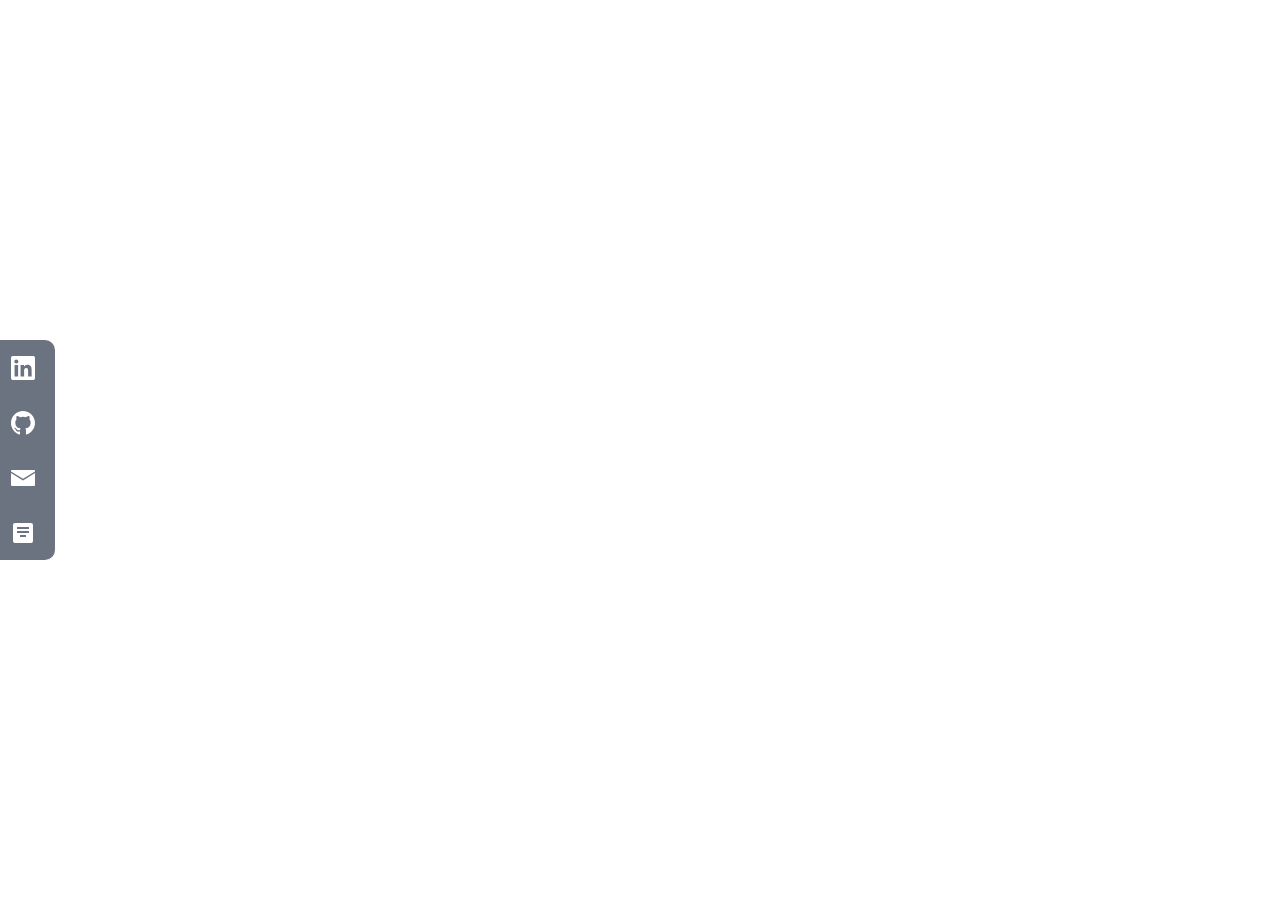
<file: test/test.html>
<!DOCTYPE html>
<html lang="en">
<head>
    <meta charset="UTF-8">
    <meta name="viewport" content="width=device-width, initial-scale=1.0">
    <title>Document</title>
    <link rel="stylesheet" href="test.css">
</head>
<body>
  <div class="hoversq">
    <div class="linkedin" id="links">
        <svg xmlns="http://www.w3.org/2000/svg" viewBox="0 0 24 24" width="24" height="24">
            <path fill="#ffffff" d="M22.23 0H1.77A1.77 1.77 0 000 1.77v20.46A1.77 1.77 0 001.77 24h20.46A1.77 1.77 0 0024 22.23V1.77A1.77 1.77 0 0022.23 0zM7.12 20.48H3.57V9h3.55zM5.34 7.48a2.05 2.05 0 110-4.1 2.05 2.05 0 010 4.1zm15.32 13H17.1v-5.55c0-1.33-.03-3.05-1.85-3.05-1.85 0-2.14 1.45-2.14 2.95v5.65H9.57V9h3.41v1.57h.05a3.73 3.73 0 013.35-1.85c3.58 0 4.24 2.35 4.24 5.42z"/>
        </svg>
    </div>
    <div class="github" id="links">
        <svg xmlns="http://www.w3.org/2000/svg" viewBox="0 0 24 24" width="24" height="24">
            <path fill="#ffffff" d="M12 0C5.37 0 0 5.37 0 12c0 5.3 3.438 9.8 8.207 11.387.6.113.793-.26.793-.577 0-.285-.012-1.23-.012-2.242-3.338.727-4.042-1.35-4.042-1.35-.546-1.387-1.335-1.757-1.335-1.757-1.09-.745.083-.73.083-.73 1.204.084 1.836 1.23 1.836 1.23 1.07 1.832 2.807 1.303 3.492.997.107-.775.42-1.303.763-1.603-2.665-.3-5.466-1.33-5.466-5.93 0-1.312.468-2.382 1.236-3.22-.125-.302-.536-1.52.117-3.166 0 0 1.008-.322 3.3 1.23a11.49 11.49 0 016 0c2.29-1.552 3.297-1.23 3.297-1.23.654 1.647.243 2.865.12 3.166.77.838 1.236 1.908 1.236 3.22 0 4.61-2.804 5.625-5.475 5.92.431.37.824 1.103.824 2.223 0 1.604-.014 2.896-.014 3.293 0 .32.192.693.8.575C20.565 21.797 24 17.3 24 12c0-6.63-5.37-12-12-12z"/>
        </svg>
    </div>
    <div class="mail" id="links">
        <svg xmlns="http://www.w3.org/2000/svg" viewBox="0 0 24 24" width="24" height="24">
            <path fill="#ffffff" d="M12 12.713L23.952 5.41A1 1 0 0023 4H1a1 1 0 00-.952 1.41L12 12.713zM12 14.527L0 7.035v12.04a1 1 0 001 1h22a1 1 0 001-1V7.035l-12 7.492z"/>
        </svg>
    </div>
    <div class="resume" id="links">
        <svg xmlns="http://www.w3.org/2000/svg" viewBox="0 0 24 24" width="24" height="24">
            <path fill="#ffffff" d="M20 2H4a2 2 0 00-2 2v16a2 2 0 002 2h16a2 2 0 002-2V4a2 2 0 00-2-2zm-5 14H9v-2h6zm3-4H6v-2h12zm0-4H6V6h12z"/>
        </svg>
    </div>
</div>
</body>
</html>
</file>
<file: test/test.css>
.hoversq {
  position: fixed;
  left: 0;
  top: 50%;
  transform: translateY(-50%);
}

#links {
  width: 55px;
  height: 55px;
  --tw-bg-opacity: 1;
  background-color: rgb(107 114 128 / var(--tw-bg-opacity));
  margin: 0px 0;
  transition: width 0.3s;
  position: relative;
  display: flex;
  justify-content: center;
  align-items: center;
}

#links:hover {
  width: 150px;
  border-radius: 0px 10px 10px 0px;
}

.linkedin {
  border-radius: 0px 10px 0 0;
}

.github, .mail, .resume {
  display: flex;
  justify-content: center;
  align-items: center;
}

.resume {
  border-radius: 0px 0 10px 0;
}

.linkedin::after,
.github::after,
.mail::after,
.resume::after {
  content: attr(data-text);
  position: absolute;
  left: 65px;
  opacity: 0;
  white-space: nowrap;
  transition: opacity 0.3s;
  padding-left: 10px;
  color: white;
  display: flex;
  align-items: center;
}

.linkedin:hover::after,
.github:hover::after,
.mail:hover::after,
.resume:hover::after {
  opacity: 1;
}

.linkedin::after {
  content: 'LinkedIn';
}

.github::after {
  content: 'GitHub';
}

.mail::after {
  content: 'Email';
}

.resume::after {
  content: 'Resume';
}

img, svg {
  width: 24px;
  height: 24px;
  margin-right: 10px;
}

#links:hover img, #links:hover svg {
  position: absolute;
  left: 10px;
}
</file>
